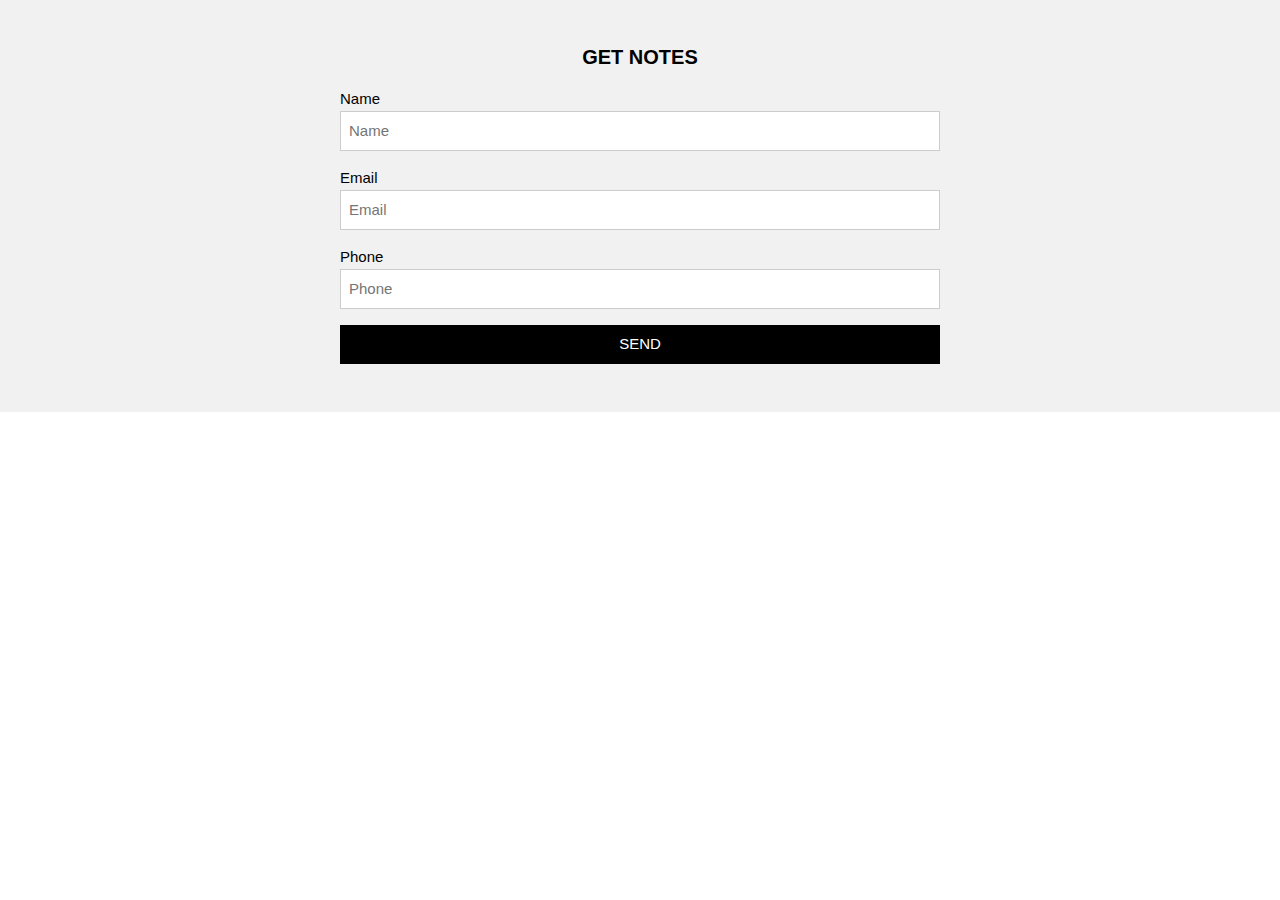
<file: getNotes.html>
<!DOCTYPE html>
<html>
<head>
<title>Get Notes</title>
<meta charset="UTF-8">
<meta name="viewport" content="width=device-width, initial-scale=1">
<link rel="stylesheet" href="https://www.w3schools.com/w3css/4/w3.css">
<link rel="stylesheet" href="https://fonts.googleapis.com/css?family=Lato">
<link rel="stylesheet" href="https://cdnjs.cloudflare.com/ajax/libs/font-awesome/4.7.0/css/font-awesome.min.css">

</head>
<body>
    

<!-- Start Contact Section -->
 <div class="w3-container w3-light-grey w3-padding-32 w3-padding-large" id="contact">
  <div class="w3-content" style="max-width:600px">
    <h4 class="w3-center"><b>GET NOTES</b></h4>

    <script type="text/javascript">var submitted=false;</script>
    
    <!--Update the URL for thank you page on form submit -->
    <iframe name="hidden_iframe" id="hidden_iframe" style="display:none;"      
    onload="if(submitted) {window.location='index.html';}"></iframe> 
    
    <!-- Update the Google forms URL in action-->
    <form action="https://docs.google.com/forms/u/0/d/e/1FAIpQLSeYrZv6P4Le1iD-9joQYQU45u45lNmnIrL7sxRbCm8YAvqH_A/formResponse" method="post" target="hidden_iframe" onsubmit="return validateForm(); ">

      
      <div class="w3-section">
        <label>Name</label>
        <input class="w3-input w3-border" type="text" placeholder="Name" id="name" required name="entry.405747882">
      </div>
      <div class="w3-section">
        <label>Email</label>
        <input class="w3-input w3-border" type="text" placeholder="Email" id="email" required name="entry.618422566">
      </div>
      <div class="w3-section">
        <label>Phone</label>
        <input class="w3-input w3-border" type="text" placeholder="Phone" id="phone" required name="entry.783827569
        ">
      </div>

      <div class="w3-section">
        <button class="w3-button w3-block w3-black w3-margin-bottom" type="submit">SEND</button>
      </div>
    </form>
</div>
</div>
    <script type="text/javascript">
    function validateName() {
            var name = document.getElementById('name').value;
            if(name.length == 0) {
              alert("Name can't be blank") ;
              return false;

            }
            if (!name.match(/^[a-zA-Z]{3,}(?: [a-zA-Z]+){0,2}$/)) {
              alert("Please enter your correct name") ;//Validation Message
              return false;
            }
            return true;
          }

          function validatePhone() {
            var phone = document.getElementById('phone').value;
            if(phone.length == 0) {
              alert("Phone number can't be blank") ;//Validation Message
              return false;
            }

            if(!phone.match(/^[0]?[789]\d{9}$/)) {
             alert("Please enter a correct phone number") ;//Validation Message
             return false;
           }

           return true;

         }

         function validateEmail () {

          var email = document.getElementById('email').value;
          if(email.length == 0) {
            alert("Email can't be blank") ;//Validation Message
            return false;

          }

          if(!email.match(/^[A-Za-z\._\-[0-9]*[@][A-Za-z]*[\.][a-z]{2,4}$/)) {
            alert("Please enter a correct email address") ;//Validation Message
            return false;

          }

          return true;

        }


        function validateForm() {
          if (!validateName() || !validatePhone() || !validateEmail()) {

            alert("Form not submitted");//Validation Message
            return false;
          }
          else {
            submitted=true;
            return true;
          }
        }
        </script>

<!-- End Contact Section -->
            
</body>
</html>
</file>
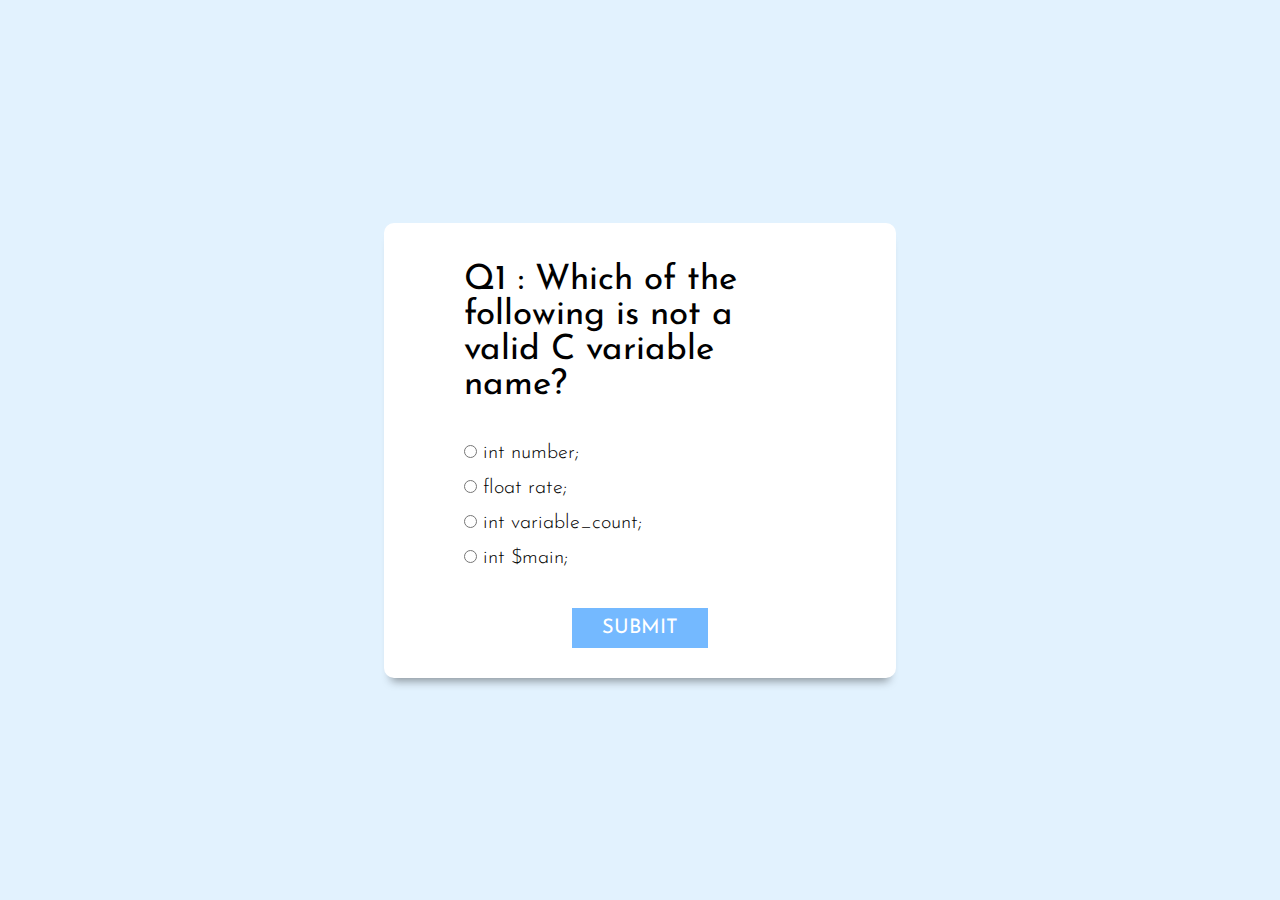
<file: quiz1.html>
<!DOCTYPE html>
<html lang="en">

<head>
    <meta charset="UTF-8">
    <meta http-equiv="X-UA-Compatible" content="IE=edge">
    <meta name="viewport" content="width=device-width, initial-scale=1.0">
    <title>Quiz</title>

    <!-- CSS Stylesheet -->
    <link rel="stylesheet" href="css/style1.css">

    <!-- Google fonts -->
    <link rel="preconnect" href="https://fonts.googleapis.com">
    <link rel="preconnect" href="https://fonts.gstatic.com" crossorigin>
    <link href="https://fonts.googleapis.com/css2?family=Josefin+Sans:wght@300;400&display=swap" rel="stylesheet">
</head>

<body>
    <div class="main-div">
        <div class="inner-div">
            <h2 class="question">Question come here!</h2>
            <ul>
                <li>
                    <input type="radio" name="answer" id="ans1" class="answer">
                    <label for="ans1" id="option1">Answer Option</label>
                </li>
                <li>
                    <input type="radio" name="answer" id="ans2" class="answer">
                    <label for="ans2" id="option2">Answer Option</label>
                </li>
                <li>
                    <input type="radio" name="answer" id="ans3" class="answer">
                    <label for="ans3" id="option3">Answer Option</label>
                </li>
                <li>
                    <input type="radio" name="answer" id="ans4" class="answer">
                    <label for="ans4" id="option4">Answer Option</label>
                </li>
            </ul>
            <button id="submit">submit</button>
            <div id="showScore" class="showArea">

            </div>
        </div>
    </div>

    <script src="js/script1.js"></script>
</body>

</html>
</file>
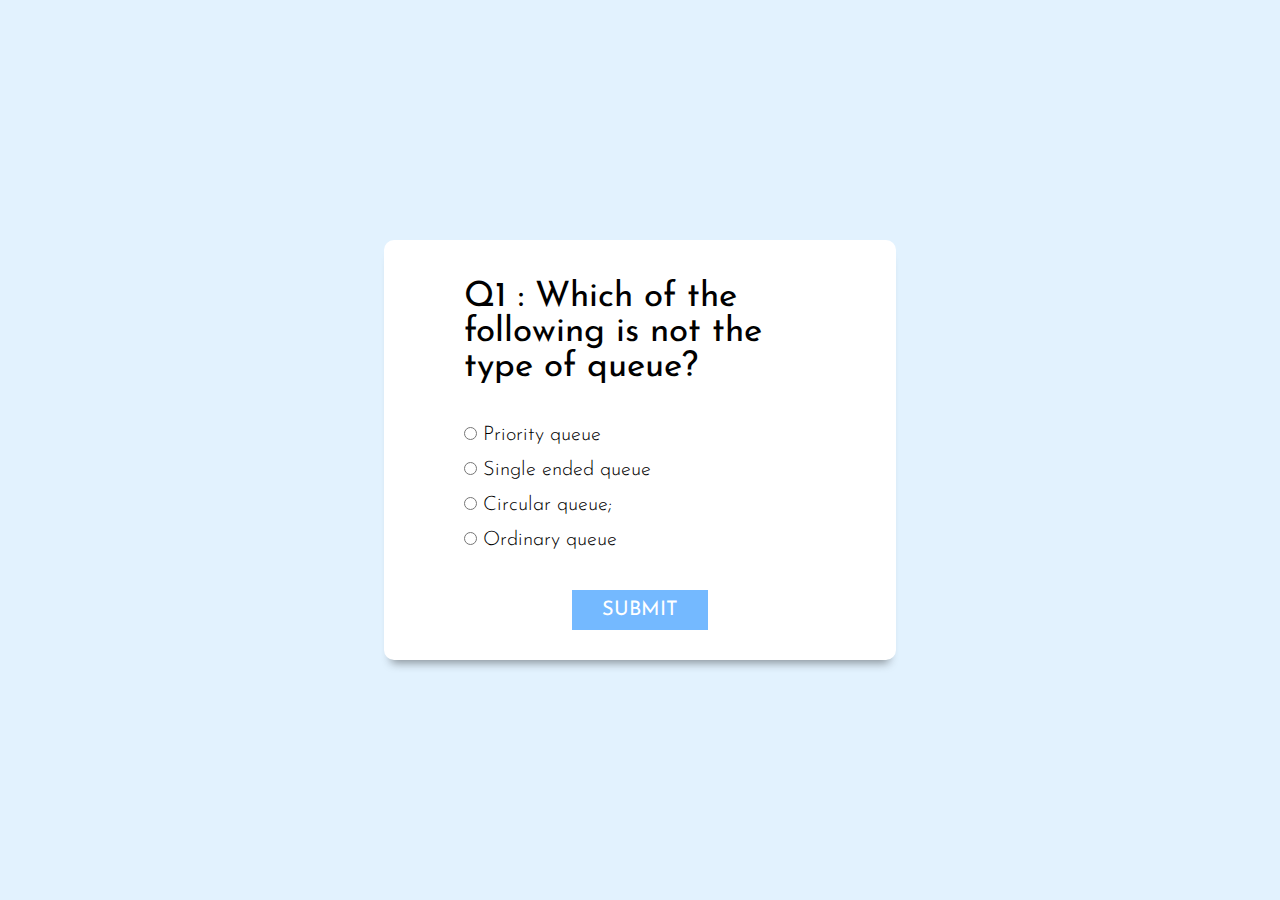
<file: quiz2.html>
<!DOCTYPE html>
<html lang="en">

<head>
    <meta charset="UTF-8">
    <meta http-equiv="X-UA-Compatible" content="IE=edge">
    <meta name="viewport" content="width=device-width, initial-scale=1.0">
    <title>Quiz</title>

    <!-- CSS Stylesheet -->
    <link rel="stylesheet" href="css/style1.css">

    <!-- Google fonts -->
    <link rel="preconnect" href="https://fonts.googleapis.com">
    <link rel="preconnect" href="https://fonts.gstatic.com" crossorigin>
    <link href="https://fonts.googleapis.com/css2?family=Josefin+Sans:wght@300;400&display=swap" rel="stylesheet">
</head>

<body>
    <div class="main-div">
        <div class="inner-div">
            <h2 class="question">Question come here!</h2>
            <ul>
                <li>
                    <input type="radio" name="answer" id="ans1" class="answer">
                    <label for="ans1" id="option1">Answer Option</label>
                </li>
                <li>
                    <input type="radio" name="answer" id="ans2" class="answer">
                    <label for="ans2" id="option2">Answer Option</label>
                </li>
                <li>
                    <input type="radio" name="answer" id="ans3" class="answer">
                    <label for="ans3" id="option3">Answer Option</label>
                </li>
                <li>
                    <input type="radio" name="answer" id="ans4" class="answer">
                    <label for="ans4" id="option4">Answer Option</label>
                </li>
            </ul>
            <button id="submit">submit</button>
            <div id="showScore" class="showArea">

            </div>
        </div>
    </div>

    <script src="js/script2.js"></script>
</body>

</html>
</file>
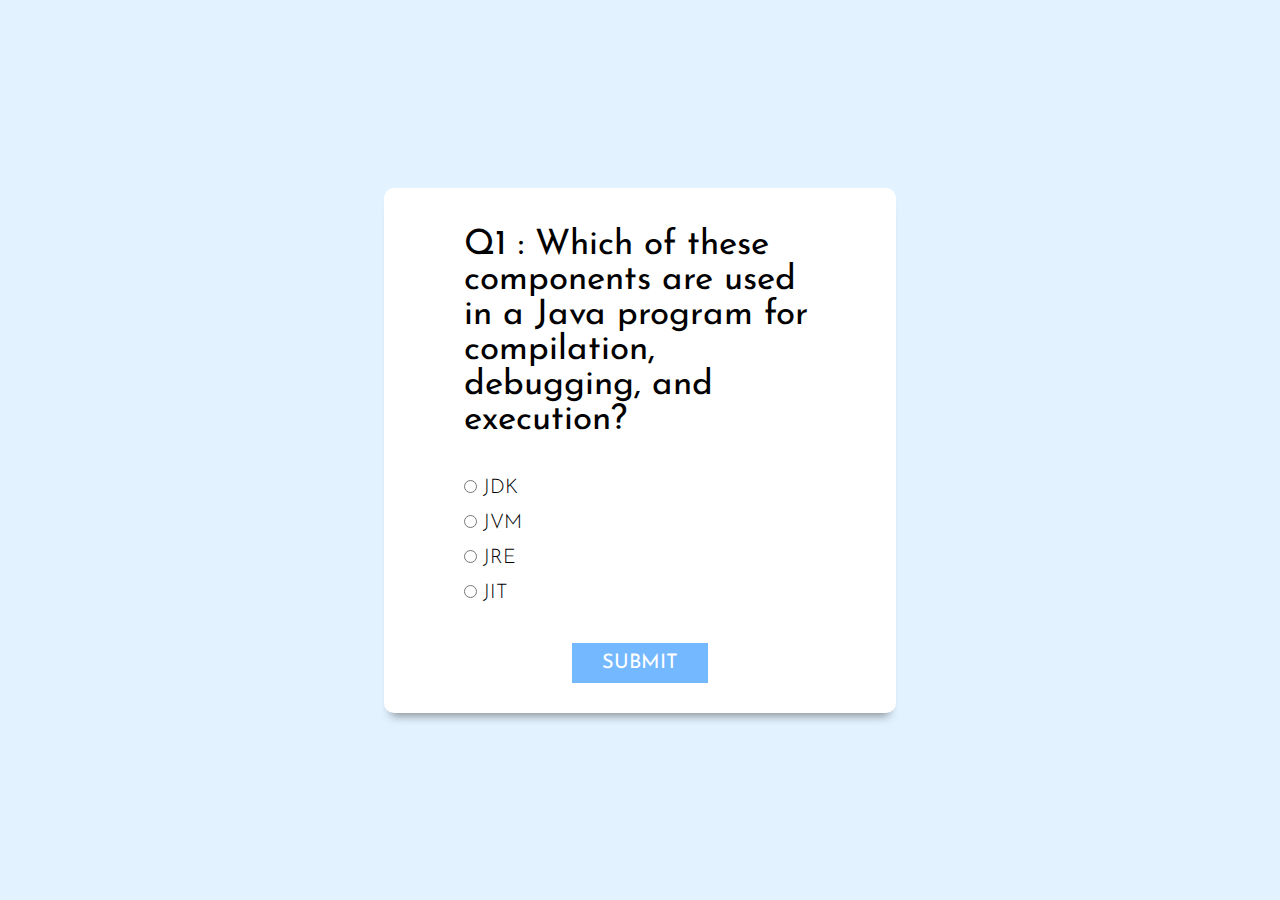
<file: quiz3.html>
<!DOCTYPE html>
<html lang="en">

<head>
    <meta charset="UTF-8">
    <meta http-equiv="X-UA-Compatible" content="IE=edge">
    <meta name="viewport" content="width=device-width, initial-scale=1.0">
    <title>Quiz</title>

    <!-- CSS Stylesheet -->
    <link rel="stylesheet" href="css/style1.css">

    <!-- Google fonts -->
    <link rel="preconnect" href="https://fonts.googleapis.com">
    <link rel="preconnect" href="https://fonts.gstatic.com" crossorigin>
    <link href="https://fonts.googleapis.com/css2?family=Josefin+Sans:wght@300;400&display=swap" rel="stylesheet">
</head>

<body>
    <div class="main-div">
        <div class="inner-div">
            <h2 class="question">Question come here!</h2>
            <ul>
                <li>
                    <input type="radio" name="answer" id="ans1" class="answer">
                    <label for="ans1" id="option1">Answer Option</label>
                </li>
                <li>
                    <input type="radio" name="answer" id="ans2" class="answer">
                    <label for="ans2" id="option2">Answer Option</label>
                </li>
                <li>
                    <input type="radio" name="answer" id="ans3" class="answer">
                    <label for="ans3" id="option3">Answer Option</label>
                </li>
                <li>
                    <input type="radio" name="answer" id="ans4" class="answer">
                    <label for="ans4" id="option4">Answer Option</label>
                </li>
            </ul>
            <button id="submit">submit</button>
            <div id="showScore" class="showArea">

            </div>
        </div>
    </div>

    <script src="js/script3.js"></script>
</body>

</html>
</file>
<file: css/style1.css>
*{
    margin: 0;
    padding: 0;
    box-sizing: border-box;
    font-family: 'Josefin Sans', sans-serif;
    font-weight: 300;
}

html{
    font-size: 62.5%;
}

.main-div{
    width: 100vw;
    min-height: 100vh;
    display: grid;
    place-items: center;
    background-color: hsl(206,92%,94%);
}

.inner-div{
    width: 40vw;
    background-color: #fff;
    padding: 3rem 8rem;
    border-radius: 1rem;
    box-shadow: 0 1rem 1rem -0.7rem rgba(0,0,0,0.4);
}

.inner-div h2{
    font-size:3.5rem;
    font-weight: 400;
    margin: 1rem 0 4rem 0;
}

.inner-div li{
    list-style: none;
    font-size: 2rem;
    margin-top: 1.5rem;
}

input{
    cursor: pointer;
}

#submit , .btn{
    padding: 1rem 3rem;
    outline: none;
    font-size: 2rem;
    font-weight: 400;
    display: block;
    margin: auto;
    border: none;
    text-transform: uppercase;
    color: #fff;
    background-color: #74b9ff;
    margin-top: 4rem;
    cursor: pointer;
}

#submit:hover{
    background-color: #0984e3;
}

#showScore{
    background-color: #dfe6e9;
    margin-top: 3rem;
    padding: 3rem 4rem;
    box-shadow: 0 1rem 1rem -0.7rem rgba(0,0,0,0.4);
}

#showScore h3{
    font-size: 3rem;
    text-align: center;
}

#showScore .btn{
    margin-top: 2rem;
    background-color: #55efc4;
    color: #2d3436;
}

#showScore .btn:hover{
    background-color: #00b894;
    color: #fff;
}

.showArea{
    display: none;
}
</file>
